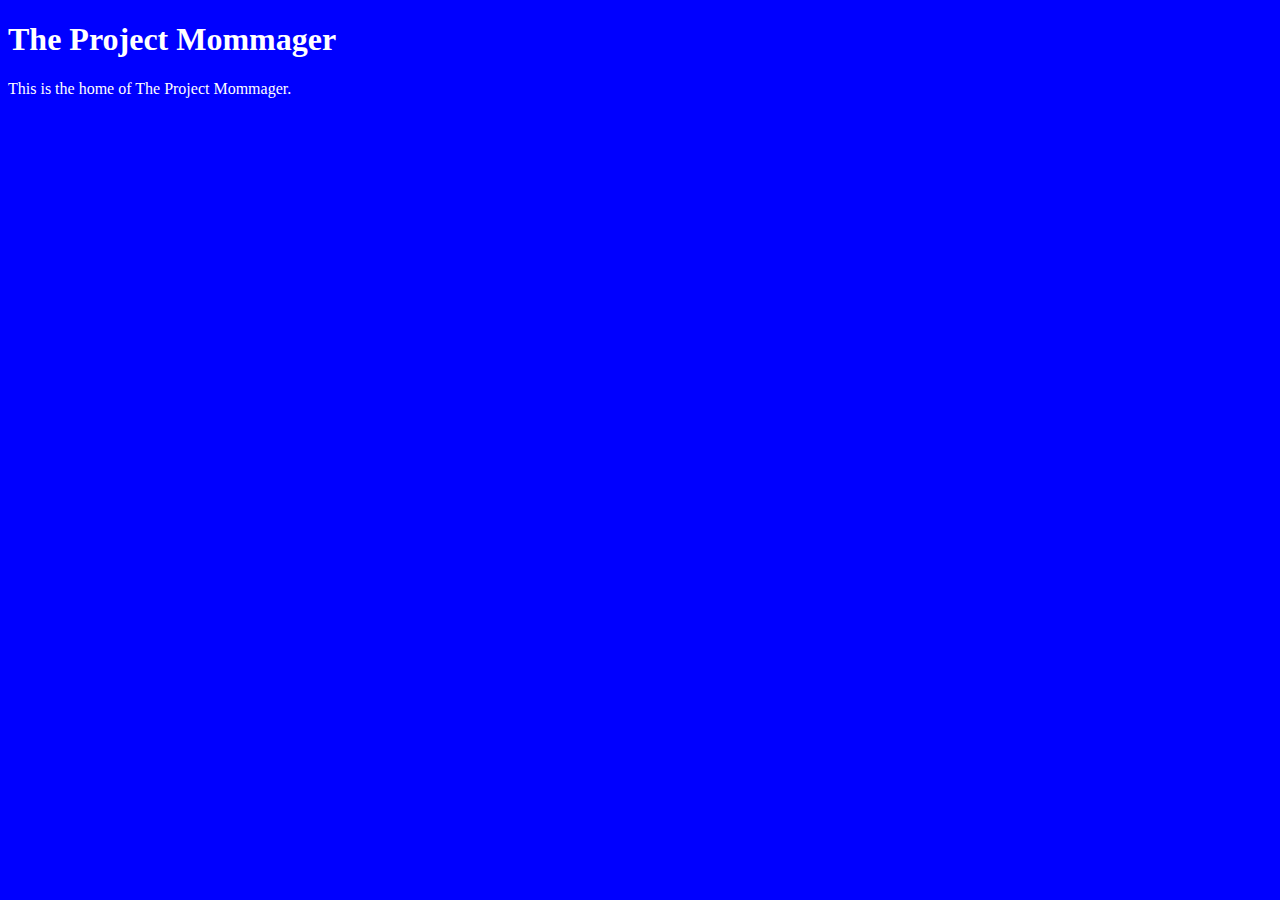
<file: unit_1/index.html>
<!DOCTYPE html>
<html>
	<head>
		<title>The Project Mommager</title>
		<link rel="stylesheet" type="text/css" href="css/style.css">
	</head>
	<body> 
		<h1>The Project Mommager</h1>
		<p>This is the home of The Project Mommager.</p>
	</body>
</html>
</file>
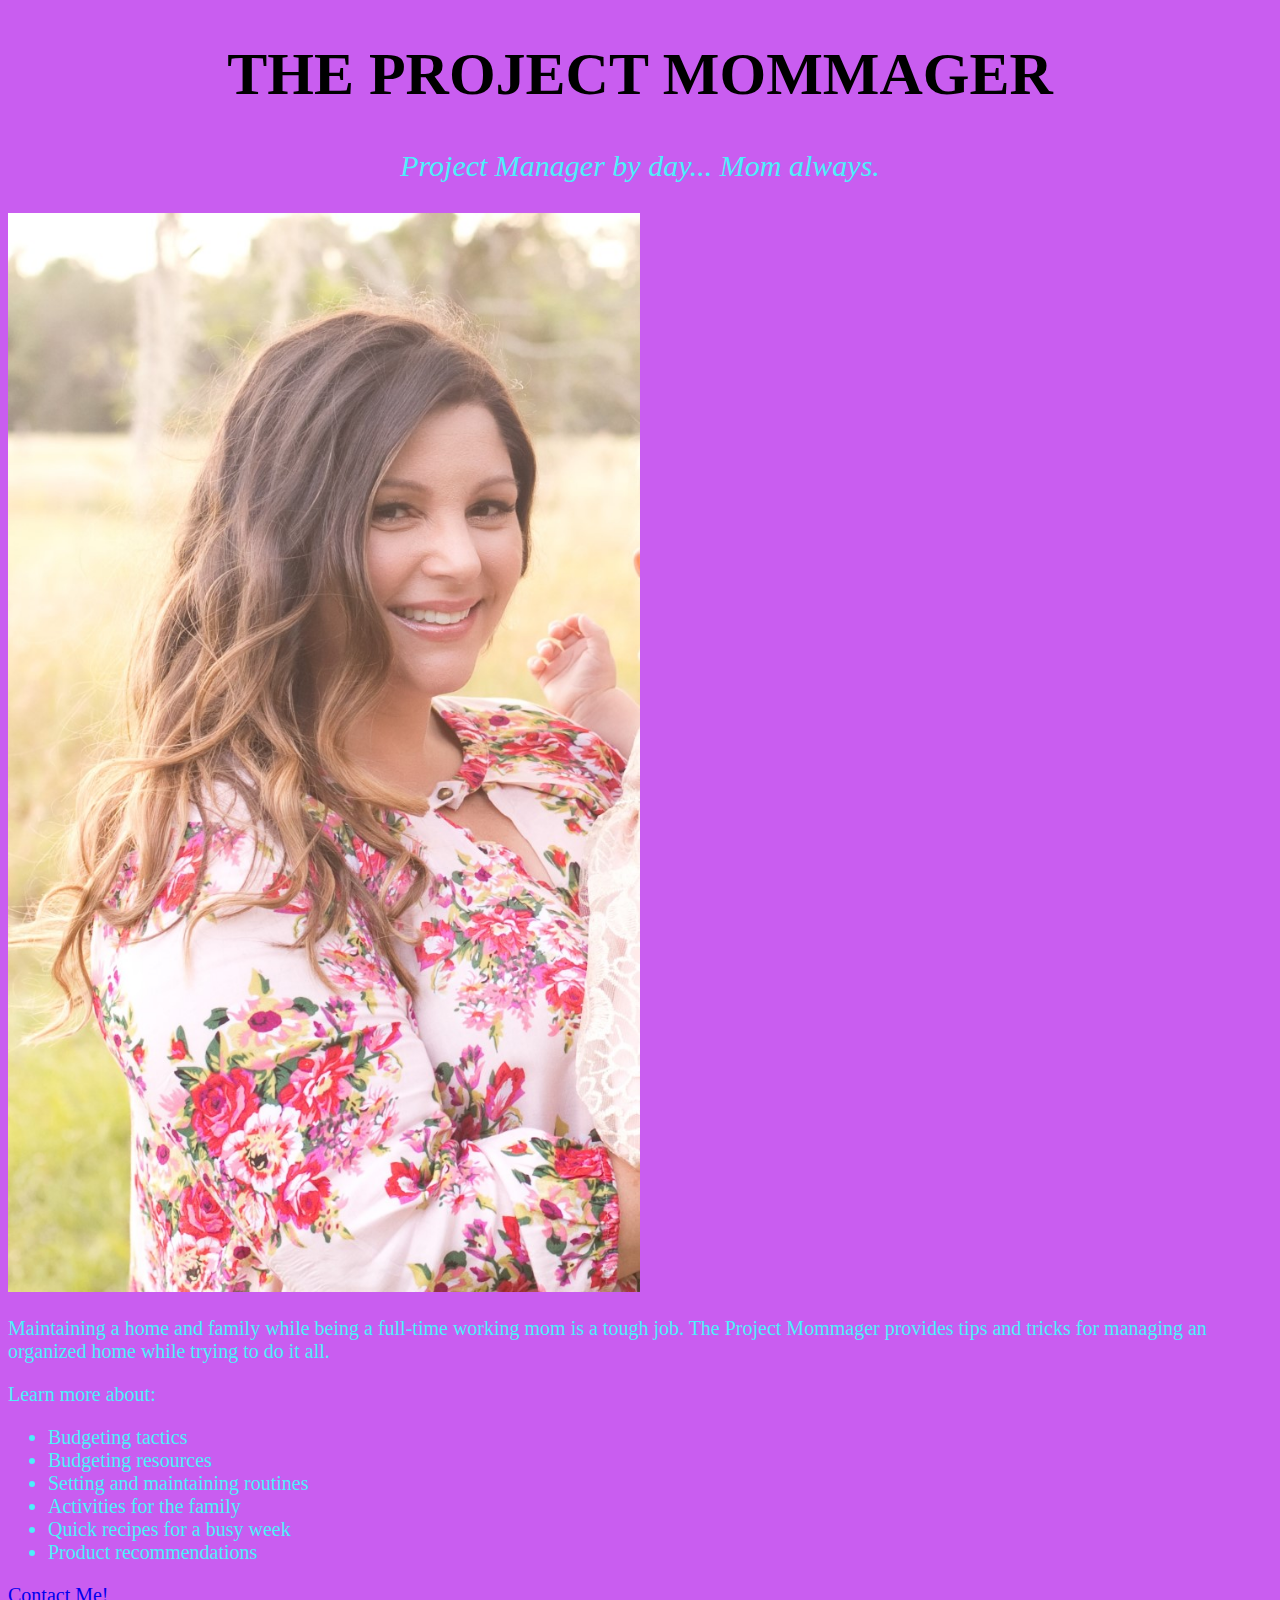
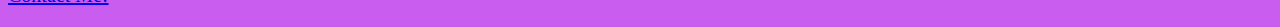
<file: unit_3/index.html>
<!DOCTYPE html>
<html>
	<head>
		<title>The Project Mommager</title>
		<link rel="stylesheet" type="text/css" href="css/style.css">
	</head>
	<body> 
		<h1>The Project Mommager</h1>
		<p id="slogan">Project Manager by day... Mom always.</p>
		<img src="images/tiaheadshot.jpg" alt="Tia Headshot" title="Manager of all of the things" width="50%" height="50%">
		<p> Maintaining a home and family while being a full-time working mom is a tough job. The Project Mommager provides tips and tricks for managing an organized home while trying to do it all.</p> 

		<p>Learn more about:</p>

		<ul> 
			<li>Budgeting tactics</li>
			<li>Budgeting resources</li>
			<li>Setting and maintaining routines</li>
			<li>Activities for the family</li> 
			<li>Quick recipes for a busy week</li>
			<li>Product recommendations</li>
		</ul>

		<p><a href="mailto:tiadurham@yahoo.com">Contact Me!</a></p>

	</body>
</html>
</file>
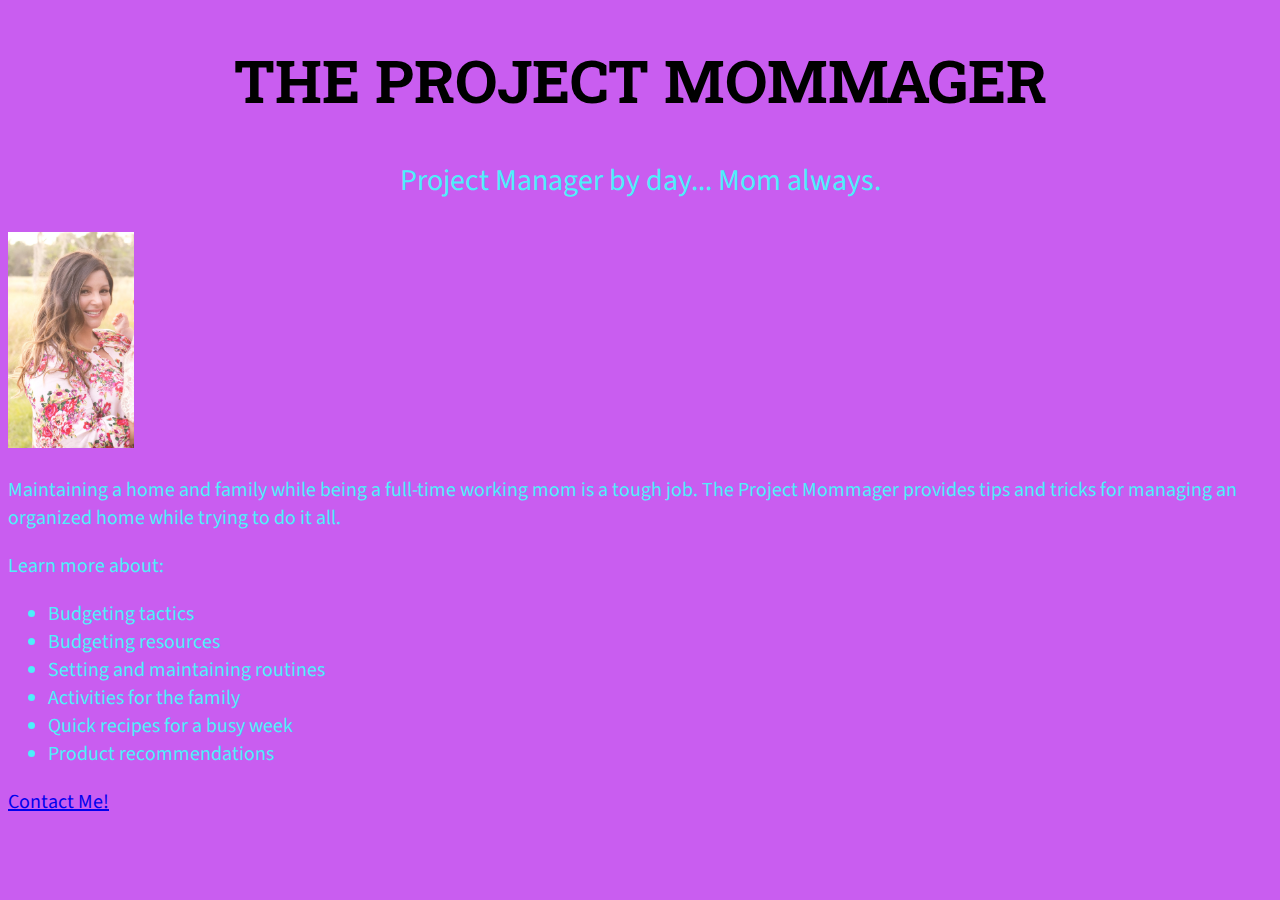
<file: unit_4/index.html>
<!DOCTYPE html>
<html>
	<head>
		<title>The Project Mommager</title>
		<link rel="stylesheet" type="text/css" href="css/style.css">
	</head>
	<body> 
		<h1>The Project Mommager</h1>
		<p id="slogan">Project Manager by day... Mom always.</p>
		<img src="images/tiaheadshot.jpg" alt="Tia Headshot" title="Manager of all of the things" width="10%" height="10%">
		<p> Maintaining a home and family while being a full-time working mom is a tough job. The Project Mommager provides tips and tricks for managing an organized home while trying to do it all.</p> 

		<p>Learn more about:</p>

		<ul> 
			<li>Budgeting tactics</li>
			<li>Budgeting resources</li>
			<li>Setting and maintaining routines</li>
			<li>Activities for the family</li> 
			<li>Quick recipes for a busy week</li>
			<li>Product recommendations</li>
		</ul>

		<p><a href="mailto:tiadurham@yahoo.com">Contact Me!</a></p>

	</body>
</html>
</file>
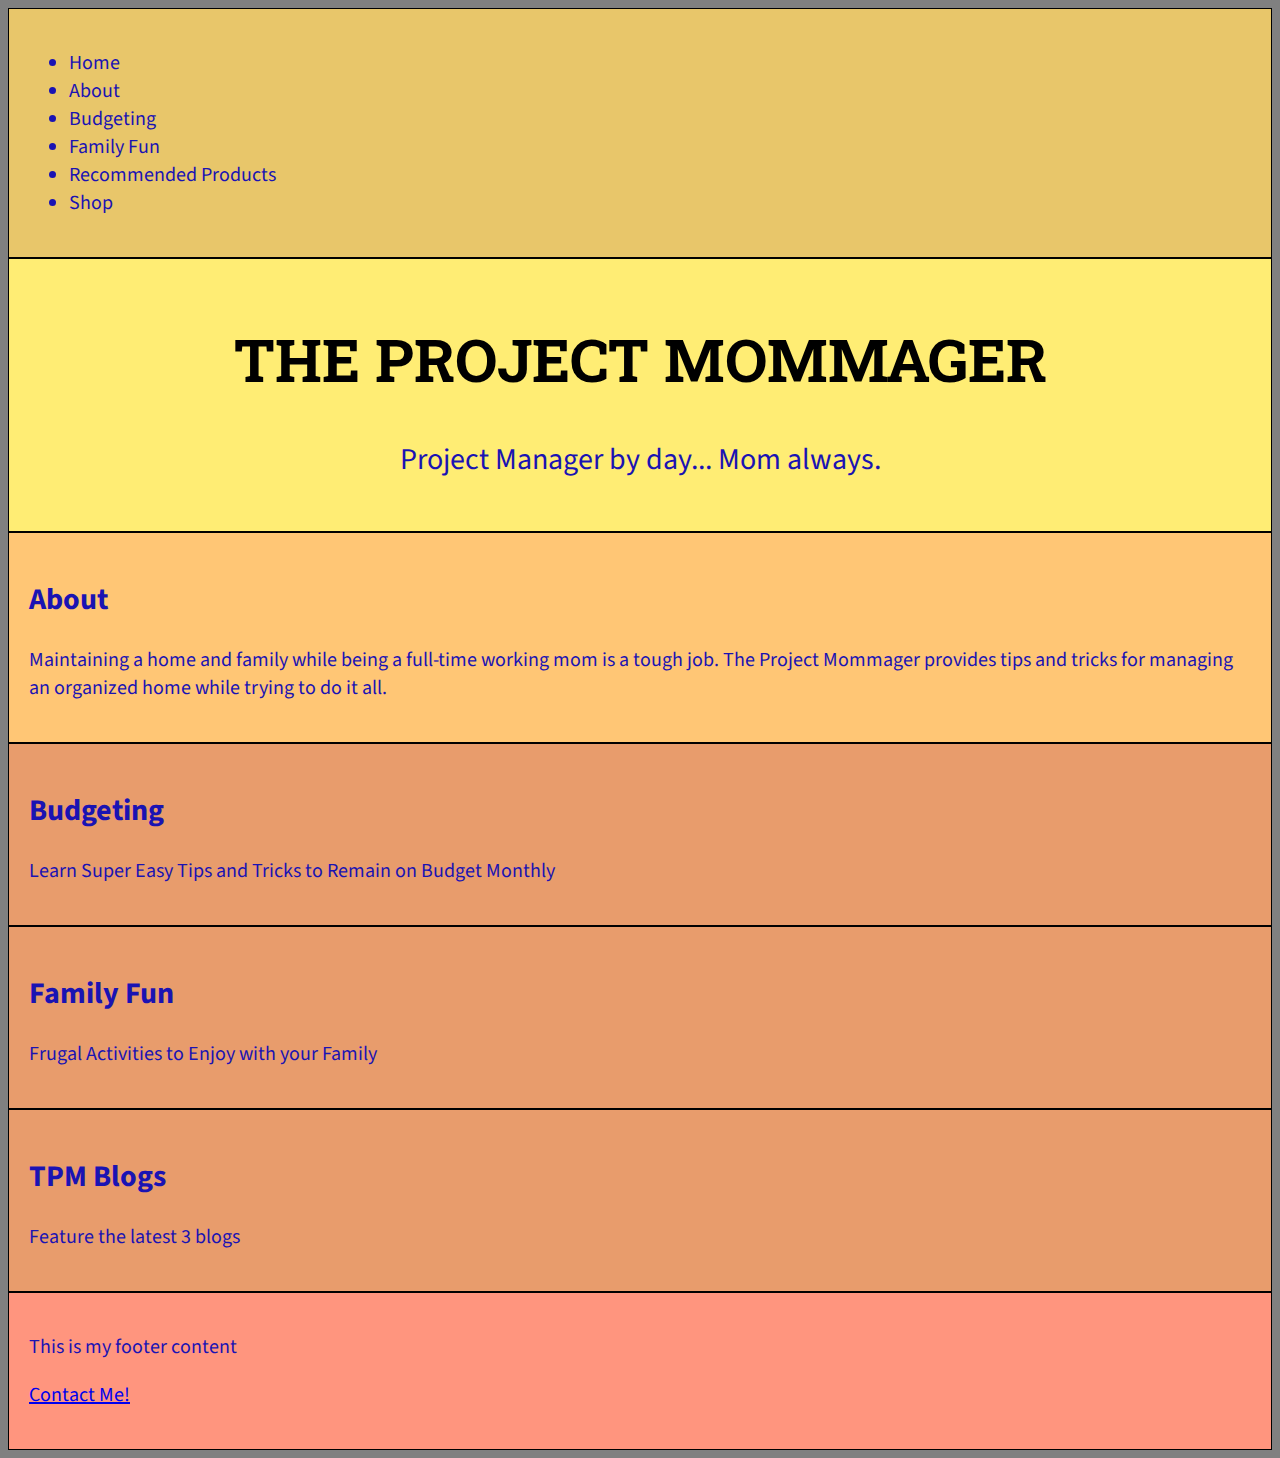
<file: unit_5/index.html>
<!DOCTYPE html>
<html>
	<head>
		<title>The Project Mommager</title>
		<link rel="stylesheet" type="text/css" href="css/style.css">
	</head>
	<body> 
		<div class="wrapper">
		<nav>
			<ul>
				<li>Home</li>
				<li>About</li>
				<li>Budgeting</li>
				<li>Family Fun</li>
				<li>Recommended Products</li>
				<li>Shop</li>
		</nav>
		<header>
			<h1>The Project Mommager</h1>
			<p id="slogan">Project Manager by day... Mom always.</p>
		</header>
		<section id="first">
			<article id="description"> 
				<h2>About</h2>
				<p>Maintaining a home and family while being a full-time working mom is a tough job. The Project Mommager provides tips and tricks for managing an organized home while trying to do it all.</p> </article>
			</section>

		<section id="left">
			<article>
				<h2>Budgeting</h2>
				<p>Learn Super Easy Tips and Tricks to Remain on Budget Monthly</p>
			</article>
		</section>
		<section id="right">
			<article>
				<h2>Family Fun</h2>
				<p>Frugal Activities to Enjoy with your Family</p>
			</article>
		</section>
		<section>
			<article id="blog-highlight">
				<h2>TPM Blogs</h2>
				<p>Feature the latest 3 blogs</p>
			</article>
		</section>
		<footer>
			<p>This is my footer content</p>
			<p><a href="mailto:tiadurham@yahoo.com">Contact Me!</a></p>
		</footer>
		</div>
	</body>
</html>
</file>
<file: unit_1/css/style.css>
body {
	color: white;
	background-color: blue;

}
</file>
<file: unit_3/css/style.css>
body {
	color: #4DEFFA;
	background: #C95Df0;
	font-size: 20px;

}

h1 { 
	color: #000000;
	font-size: 60px;
	text-transform: uppercase;
	text-align: center;
	font-weight: bold;

}

#slogan {
	color: #4DEFFA;
	font-style: italic;
	font-size: 30px;
	text-align: center;
}
</file>
<file: unit_4/css/style.css>
@import url('https://fonts.googleapis.com/css2?family=Noto+Sans+JP&family=Roboto+Slab:wght@700&display=swap');

@import url('https://fonts.googleapis.com/css2?family=Noto+Sans+JP&family=Roboto+Slab:wght@700&family=Source+Sans+Pro&display=swap');

@import url('https://fonts.googleapis.com/css2?family=Noto+Sans+JP&family=Roboto+Slab:wght@700&family=Source+Sans+Pro:wght@300&display=swap');

body {
	font-family: 'Noto Sans JP', sans-serif;
	font-family: 'Roboto Slab', serif;
	font-family: 'Source Sans Pro', sans-serif;
	color: #4DEFFA;
	background: #C95Df0;
	font-size: 20px;

}

h1 { 
	font-family: 'Noto Sans JP', sans-serif;
	font-family: 'Roboto Slab', serif;
	color: #000000;
	font-size: 60px;
	text-transform: uppercase;
	text-align: center;
	font-weight: bold;

}

#slogan {
	font-family: 'Noto Sans JP', sans-serif;
	font-family: 'Roboto Slab', serif;
	font-family: 'Source Sans Pro', sans-serif;
	color: #4DEFFA;
	font-size: 30px;
	text-align: center;
}
</file>
<file: unit_5/css/style.css>
@import url('https://fonts.googleapis.com/css2?family=Noto+Sans+JP&family=Roboto+Slab:wght@700&display=swap');

@import url('https://fonts.googleapis.com/css2?family=Noto+Sans+JP&family=Roboto+Slab:wght@700&family=Source+Sans+Pro&display=swap');

@import url('https://fonts.googleapis.com/css2?family=Noto+Sans+JP&family=Roboto+Slab:wght@700&family=Source+Sans+Pro:wght@300&display=swap');


body {
	font-family: 'Noto Sans JP', sans-serif;
	font-family: 'Roboto Slab', serif;
	font-family: 'Source Sans Pro', sans-serif;
	color: #1A13B3;
	background: gray;
	font-size: 20px;

}

h1 { 
	font-family: 'Noto Sans JP', sans-serif;
	font-family: 'Roboto Slab', serif;
	color: #000000;
	font-size: 60px;
	text-transform: uppercase;
	text-align: center;
	font-weight: bold;

}

h2 {
	color: #1A13B3;
}


nav {
	background-color: #E8C66A;
	border: 1px black solid;
	padding: 20px;
}

header{
	background-color: #FFED74;
	border: 1px black solid;
	padding: 20px;
}

#slogan {
	font-family: 'Noto Sans JP', sans-serif;
	font-family: 'Roboto Slab', serif;
	font-family: 'Source Sans Pro', sans-serif;
	color: #1A13B3;
	font-size: 30px;
	text-align: center;
}

#first {
	background-color: #FFC675;
	border: 1px black solid;
	padding: 20px;
}

#left {
	background-color: #E89C6C;
	border: 1px black solid;
	padding: 20px;

}


#right {
	background-color: #E89C6C;
	border: 1px black solid;
	padding: 20px;

}

#blog-highlight {
	background-color: #E89C6C;
	border: 1px black solid;
	padding: 20px;
}

section {
	background-color: #FFE2B8;
}

footer {
	background-color: #FF957E;
	border: 1px black solid;
	padding: 20px;
}
</file>
